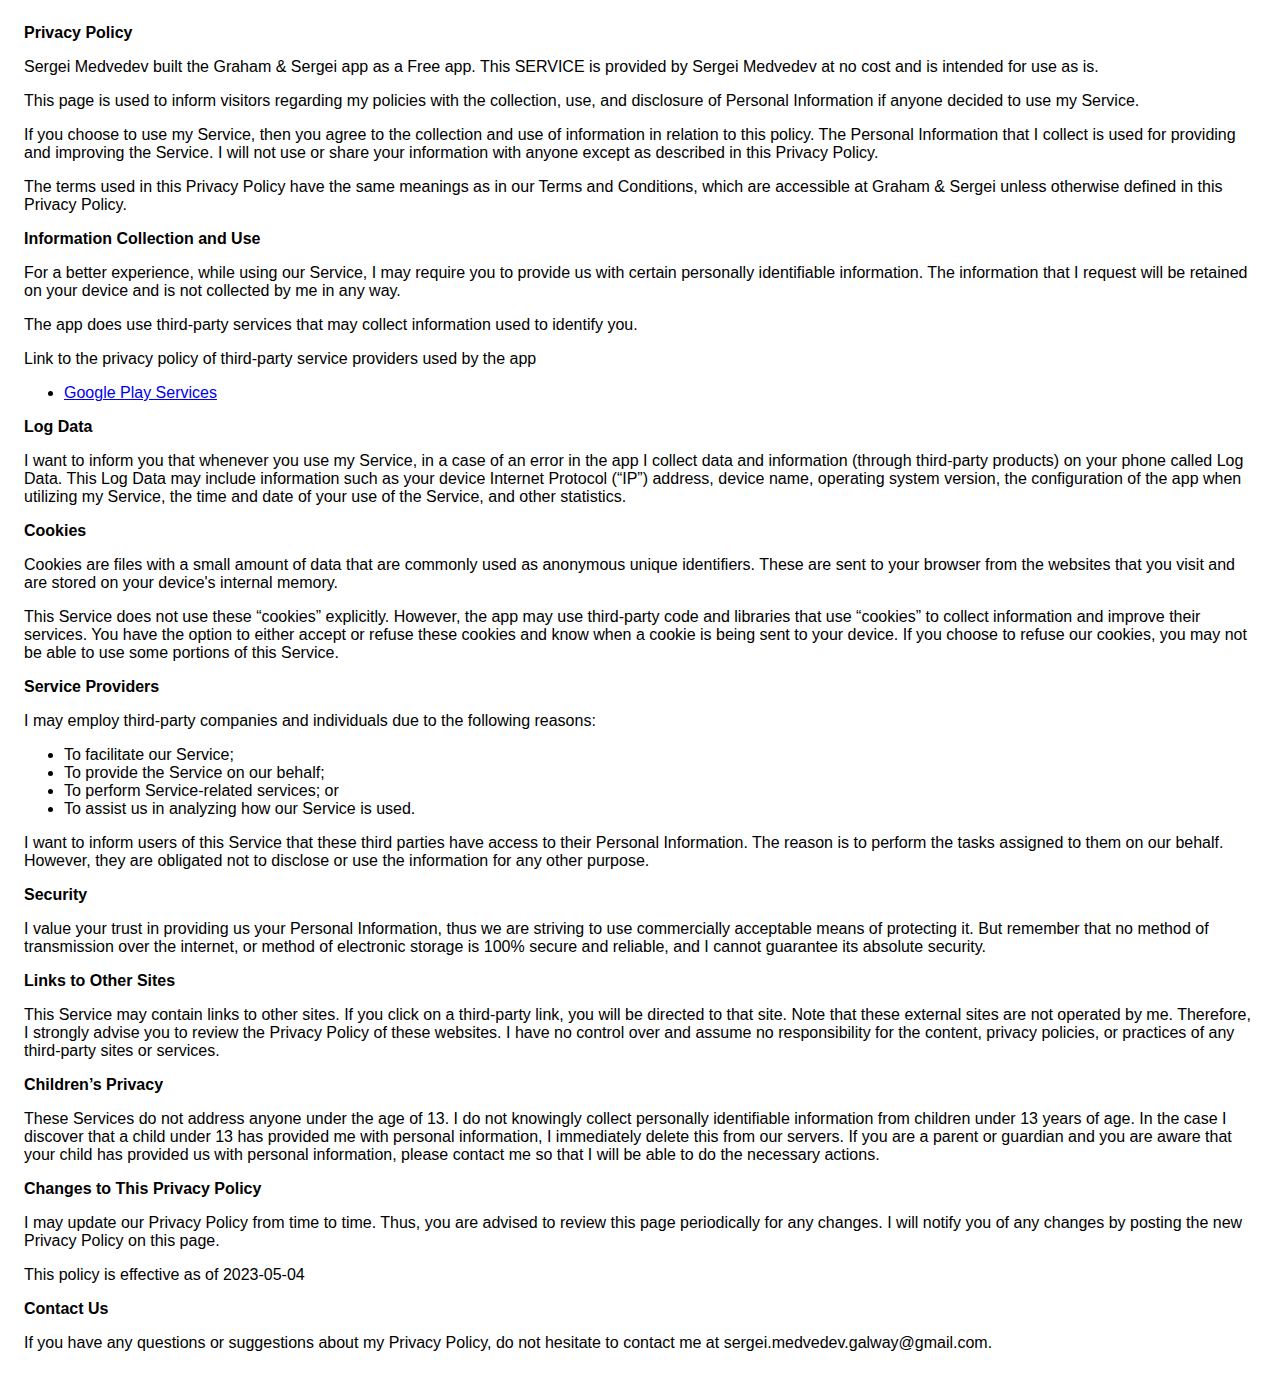
<file: privacy.html>
<!DOCTYPE html>
    <html>
    <head>
      <meta charset='utf-8'>
      <meta name='viewport' content='width=device-width'>
      <title>Privacy Policy</title>
      <style> body { font-family: 'Helvetica Neue', Helvetica, Arial, sans-serif; padding:1em; } </style>
    </head>
    <body>
    <strong>Privacy Policy</strong> <p>
                  Sergei Medvedev built the Graham &amp; Sergei app as
                  a Free app. This SERVICE is provided by
                  Sergei Medvedev at no cost and is intended for use as
                  is.
                </p> <p>
                  This page is used to inform visitors regarding my
                  policies with the collection, use, and disclosure of Personal
                  Information if anyone decided to use my Service.
                </p> <p>
                  If you choose to use my Service, then you agree to
                  the collection and use of information in relation to this
                  policy. The Personal Information that I collect is
                  used for providing and improving the Service. I will not use or share your information with
                  anyone except as described in this Privacy Policy.
                </p> <p>
                  The terms used in this Privacy Policy have the same meanings
                  as in our Terms and Conditions, which are accessible at
                  Graham &amp; Sergei unless otherwise defined in this Privacy Policy.
                </p> <p><strong>Information Collection and Use</strong></p> <p>
                  For a better experience, while using our Service, I
                  may require you to provide us with certain personally
                  identifiable information. The information that
                  I request will be retained on your device and is not collected by me in any way.
                </p> <div><p>
                    The app does use third-party services that may collect
                    information used to identify you.
                  </p> <p>
                    Link to the privacy policy of third-party service providers used
                    by the app
                  </p> <ul><li><a href="https://www.google.com/policies/privacy/" target="_blank" rel="noopener noreferrer">Google Play Services</a></li><!----><!----><!----><!----><!----><!----><!----><!----><!----><!----><!----><!----><!----><!----><!----><!----><!----><!----><!----><!----><!----><!----><!----><!----><!----><!----><!----></ul></div> <p><strong>Log Data</strong></p> <p>
                  I want to inform you that whenever you
                  use my Service, in a case of an error in the app
                  I collect data and information (through third-party
                  products) on your phone called Log Data. This Log Data may
                  include information such as your device Internet Protocol
                  (“IP”) address, device name, operating system version, the
                  configuration of the app when utilizing my Service,
                  the time and date of your use of the Service, and other
                  statistics.
                </p> <p><strong>Cookies</strong></p> <p>
                  Cookies are files with a small amount of data that are
                  commonly used as anonymous unique identifiers. These are sent
                  to your browser from the websites that you visit and are
                  stored on your device's internal memory.
                </p> <p>
                  This Service does not use these “cookies” explicitly. However,
                  the app may use third-party code and libraries that use
                  “cookies” to collect information and improve their services.
                  You have the option to either accept or refuse these cookies
                  and know when a cookie is being sent to your device. If you
                  choose to refuse our cookies, you may not be able to use some
                  portions of this Service.
                </p> <p><strong>Service Providers</strong></p> <p>
                  I may employ third-party companies and
                  individuals due to the following reasons:
                </p> <ul><li>To facilitate our Service;</li> <li>To provide the Service on our behalf;</li> <li>To perform Service-related services; or</li> <li>To assist us in analyzing how our Service is used.</li></ul> <p>
                  I want to inform users of this Service
                  that these third parties have access to their Personal
                  Information. The reason is to perform the tasks assigned to
                  them on our behalf. However, they are obligated not to
                  disclose or use the information for any other purpose.
                </p> <p><strong>Security</strong></p> <p>
                  I value your trust in providing us your
                  Personal Information, thus we are striving to use commercially
                  acceptable means of protecting it. But remember that no method
                  of transmission over the internet, or method of electronic
                  storage is 100% secure and reliable, and I cannot
                  guarantee its absolute security.
                </p> <p><strong>Links to Other Sites</strong></p> <p>
                  This Service may contain links to other sites. If you click on
                  a third-party link, you will be directed to that site. Note
                  that these external sites are not operated by me.
                  Therefore, I strongly advise you to review the
                  Privacy Policy of these websites. I have
                  no control over and assume no responsibility for the content,
                  privacy policies, or practices of any third-party sites or
                  services.
                </p> <p><strong>Children’s Privacy</strong></p> <div><p>
                    These Services do not address anyone under the age of 13.
                    I do not knowingly collect personally
                    identifiable information from children under 13 years of age. In the case
                    I discover that a child under 13 has provided
                    me with personal information, I immediately
                    delete this from our servers. If you are a parent or guardian
                    and you are aware that your child has provided us with
                    personal information, please contact me so that
                    I will be able to do the necessary actions.
                  </p></div> <!----> <p><strong>Changes to This Privacy Policy</strong></p> <p>
                  I may update our Privacy Policy from
                  time to time. Thus, you are advised to review this page
                  periodically for any changes. I will
                  notify you of any changes by posting the new Privacy Policy on
                  this page.
                </p> <p>This policy is effective as of 2023-05-04</p> <p><strong>Contact Us</strong></p> <p>
                  If you have any questions or suggestions about my
                  Privacy Policy, do not hesitate to contact me at sergei.medvedev.galway@gmail.com.
                </p>
    </body>
    </html>
</file>
